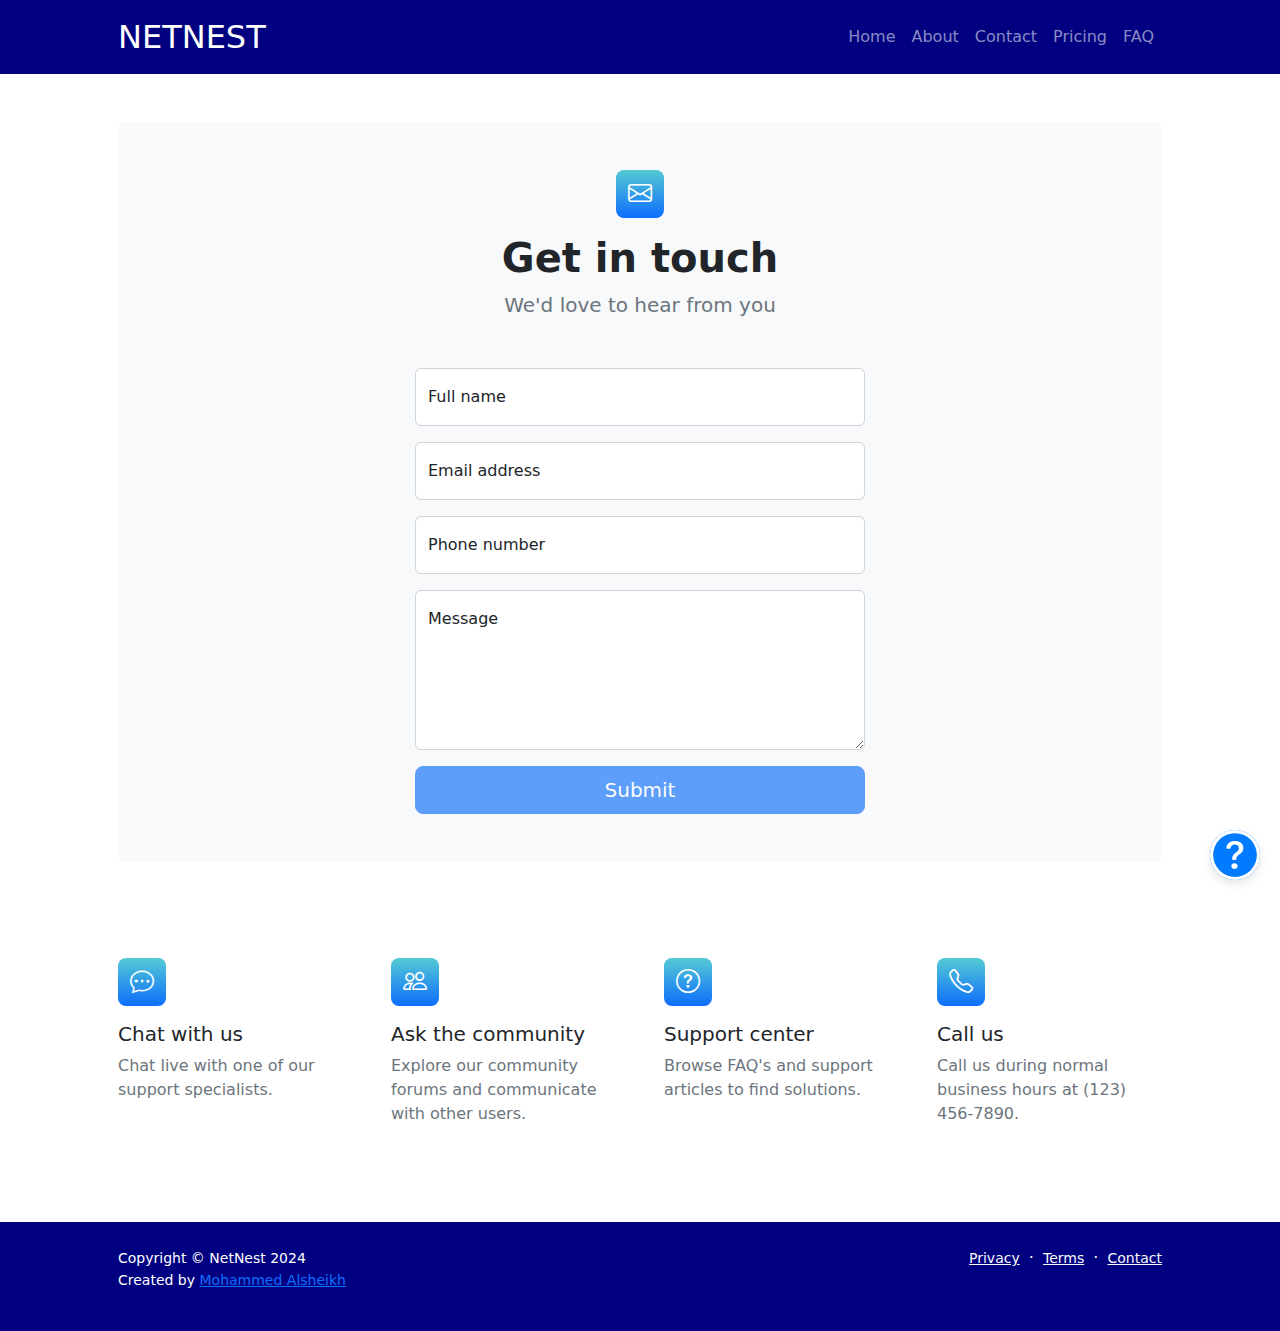
<file: contact.html>
<!DOCTYPE html>
<html lang="en">
    <head>
        <meta charset="utf-8" />
        <meta name="viewport" content="width=device-width, initial-scale=1, shrink-to-fit=no" />
        <meta name="description" content />
        <meta name="author" content />
        <title>NETNEST</title>
        <!-- Favicon-->
        <link rel="icon" type="image/x-icon" href="assets/favicon.ico" />
        <!-- Bootstrap icons-->
        <link href="https://cdn.jsdelivr.net/npm/bootstrap-icons@1.5.0/font/bootstrap-icons.css" rel="stylesheet" />
        <!-- Core theme CSS (includes Bootstrap)-->
        <link href="css/styles.css" rel="stylesheet" />
    </head>
    <body class="d-flex flex-column">
        <main class="flex-shrink-0">
            <!-- Navigation-->
            <nav class="navbar navbar-expand-lg navbar-dark bg-dark">
                <div class="container px-5">
                    <a class="navbar-brand" href="index.html">NETNEST</a>
                    <button class="navbar-toggler" type="button" data-bs-toggle="collapse" data-bs-target="#navbarSupportedContent" aria-controls="navbarSupportedContent" aria-expanded="false" aria-label="Toggle navigation"><span class="navbar-toggler-icon"></span></button>
                    <div class="collapse navbar-collapse" id="navbarSupportedContent">
                        <ul class="navbar-nav ms-auto mb-2 mb-lg-0">
                            <li class="nav-item"><a class="nav-link" href="index.html">Home</a></li>
                            <li class="nav-item"><a class="nav-link" href="about.html">About</a></li>
                            <li class="nav-item"><a class="nav-link" href="contact.html">Contact</a></li>
                            <li class="nav-item"><a class="nav-link" href="pricing.html">Pricing</a></li>
                            <li class="nav-item"><a class="nav-link" href="faq.html">FAQ</a></li>
                        </ul>
                    </div>
                </div>
            </nav>
            <!-- Page content-->
            <section class="py-5">
                <div class="container px-5">
                    <!-- Contact form-->
                    <div class="bg-light rounded-3 py-5 px-4 px-md-5 mb-5">
                        <div class="text-center mb-5">
                            <div class="feature bg-primary bg-gradient text-white rounded-3 mb-3"><i class="bi bi-envelope"></i></div>
                            <h1 class="fw-bolder">Get in touch</h1>
                            <p class="lead fw-normal text-muted mb-0">We'd love to hear from you</p>
                        </div>
                        <div class="row gx-5 justify-content-center">
                            <div class="col-lg-8 col-xl-6">
                                <!-- * * * * * * * * * * * * * * *-->
                                <!-- * * SB Forms Contact Form * *-->
                                <!-- * * * * * * * * * * * * * * *-->
                                <!-- This form is pre-integrated with SB Forms.-->
                                <!-- To make this form functional, sign up at-->
                                <!-- https://startbootstrap.com/solution/contact-forms-->
                                <!-- to get an API token!-->
                                <form id="contactForm" data-sb-form-api-token="API_TOKEN">
                                    <!-- Name input-->
                                    <div class="form-floating mb-3">
                                        <input class="form-control" id="name" type="text" placeholder="Enter your name..." data-sb-validations="required" />
                                        <label for="name">Full name</label>
                                        <div class="invalid-feedback" data-sb-feedback="name:required">A name is required.</div>
                                    </div>
                                    <!-- Email address input-->
                                    <div class="form-floating mb-3">
                                        <input class="form-control" id="email" type="email" placeholder="name@example.com" data-sb-validations="required,email" />
                                        <label for="email">Email address</label>
                                        <div class="invalid-feedback" data-sb-feedback="email:required">An email is required.</div>
                                        <div class="invalid-feedback" data-sb-feedback="email:email">Email is not valid.</div>
                                    </div>
                                    <!-- Phone number input-->
                                    <div class="form-floating mb-3">
                                        <input class="form-control" id="phone" type="tel" placeholder="(123) 456-7890" data-sb-validations="required" />
                                        <label for="phone">Phone number</label>
                                        <div class="invalid-feedback" data-sb-feedback="phone:required">A phone number is required.</div>
                                    </div>
                                    <!-- Message input-->
                                    <div class="form-floating mb-3">
                                        <textarea class="form-control" id="message" type="text" placeholder="Enter your message here..." style="height: 10rem" data-sb-validations="required"></textarea>
                                        <label for="message">Message</label>
                                        <div class="invalid-feedback" data-sb-feedback="message:required">A message is required.</div>
                                    </div>
                                    <!-- Submit success message-->
                                    <!---->
                                    <!-- has successfully submitted-->
                                    <div class="d-none" id="submitSuccessMessage">
                                        <div class="text-center mb-3">
                                            <div class="fw-bolder">Form submission successful!</div>
                                            To activate this form, sign up at
                                            <br />
                                            <a href="https://startbootstrap.com/solution/contact-forms">https://startbootstrap.com/solution/contact-forms</a>
                                        </div>
                                    </div>
                                    <!-- Submit error message-->
                                    <!---->
                                    <!-- an error submitting the form-->
                                    <div class="d-none" id="submitErrorMessage"><div class="text-center text-danger mb-3">Error sending message!</div></div>
                                    <!-- Submit Button-->
                                    <div class="d-grid"><button class="btn btn-primary btn-lg disabled" id="submitButton" type="submit">Submit</button></div>
                                </form>
                            </div>
                        </div>
                    </div>
                    <!-- Contact cards-->
                    <div class="row gx-5 row-cols-2 row-cols-lg-4 py-5">
                        <div class="col">
                            <div class="feature bg-primary bg-gradient text-white rounded-3 mb-3"><i class="bi bi-chat-dots"></i></div>
                            <div class="h5 mb-2">Chat with us</div>
                            <p class="text-muted mb-0">Chat live with one of our support specialists.</p>
                        </div>
                        <div class="col">
                            <div class="feature bg-primary bg-gradient text-white rounded-3 mb-3"><i class="bi bi-people"></i></div>
                            <div class="h5">Ask the community</div>
                            <p class="text-muted mb-0">Explore our community forums and communicate with other users.</p>
                        </div>
                        <div class="col">
                            <div class="feature bg-primary bg-gradient text-white rounded-3 mb-3"><i class="bi bi-question-circle"></i></div>
                            <div class="h5">Support center</div>
                            <p class="text-muted mb-0">Browse FAQ's and support articles to find solutions.</p>
                        </div>
                        <div class="col">
                            <div class="feature bg-primary bg-gradient text-white rounded-3 mb-3"><i class="bi bi-telephone"></i></div>
                            <div class="h5">Call us</div>
                            <p class="text-muted mb-0">Call us during normal business hours at (123) 456-7890.</p>
                        </div>
                    </div>
                </div>
            </section>
        </main>

        <div class="chat-button" onclick="toggleChat()">
          <svg xmlns="http://www.w3.org/2000/svg" width="50" height="50" fill="currentColor" class="bi bi-question-circle" viewBox="0 0 16 16">
            <path d="M8 15A7 7 0 1 1 8 1a7 7 0 0 1 0 14m0 1A8 8 0 1 0 8 0a8 8 0 0 0 0 16"/>
            <path d="M5.255 5.786a.237.237 0 0 0 .241.247h.825c.138 0 .248-.113.266-.25.09-.656.54-1.134 1.342-1.134.686 0 1.314.343 1.314 1.168 0 .635-.374.927-.965 1.371-.673.489-1.206 1.06-1.168 1.987l.003.217a.25.25 0 0 0 .25.246h.811a.25.25 0 0 0 .25-.25v-.105c0-.718.273-.927 1.01-1.486.609-.463 1.244-.977 1.244-2.056 0-1.511-1.276-2.241-2.673-2.241-1.267 0-2.655.59-2.75 2.286m1.557 5.763c0 .533.425.927 1.01.927.609 0 1.028-.394 1.028-.927 0-.552-.42-.94-1.029-.94-.584 0-1.009.388-1.009.94"/>
          </svg>
        </div>

        <div id="chat-container" class="chat-container">
            <!-- Chat interface goes here -->
        </div>

        <!-- Footer-->
        <footer class="bg-dark py-4 mt-auto">
            <div class="container px-5">
                <div class="row align-items-center justify-content-between flex-column flex-sm-row">
                    <div class="col-auto"><div class="small m-0 text-white">Copyright &copy; NetNest 2024</div></div>
                    <div class="col-auto">
                        <a class="link-light small" href="#!">Privacy</a>
                        <span class="text-white mx-1">&middot;</span>
                        <a class="link-light small" href="#!">Terms</a>
                        <span class="text-white mx-1">&middot;</span>
                        <a class="link-light small" href="#!">Contact</a>
                    </div>
                </div>
              <div id="copywrite">
                <div class="align-text-bottom">
                  <p class="cw" style="color: white; font-size: 14px;">Created by <a href="https://moalsheikh.netlify.app/">Mohammed Alsheikh</a></p>
                </div>
              </div>
            </div>
        </footer>
    </body>
</html>
</file>
